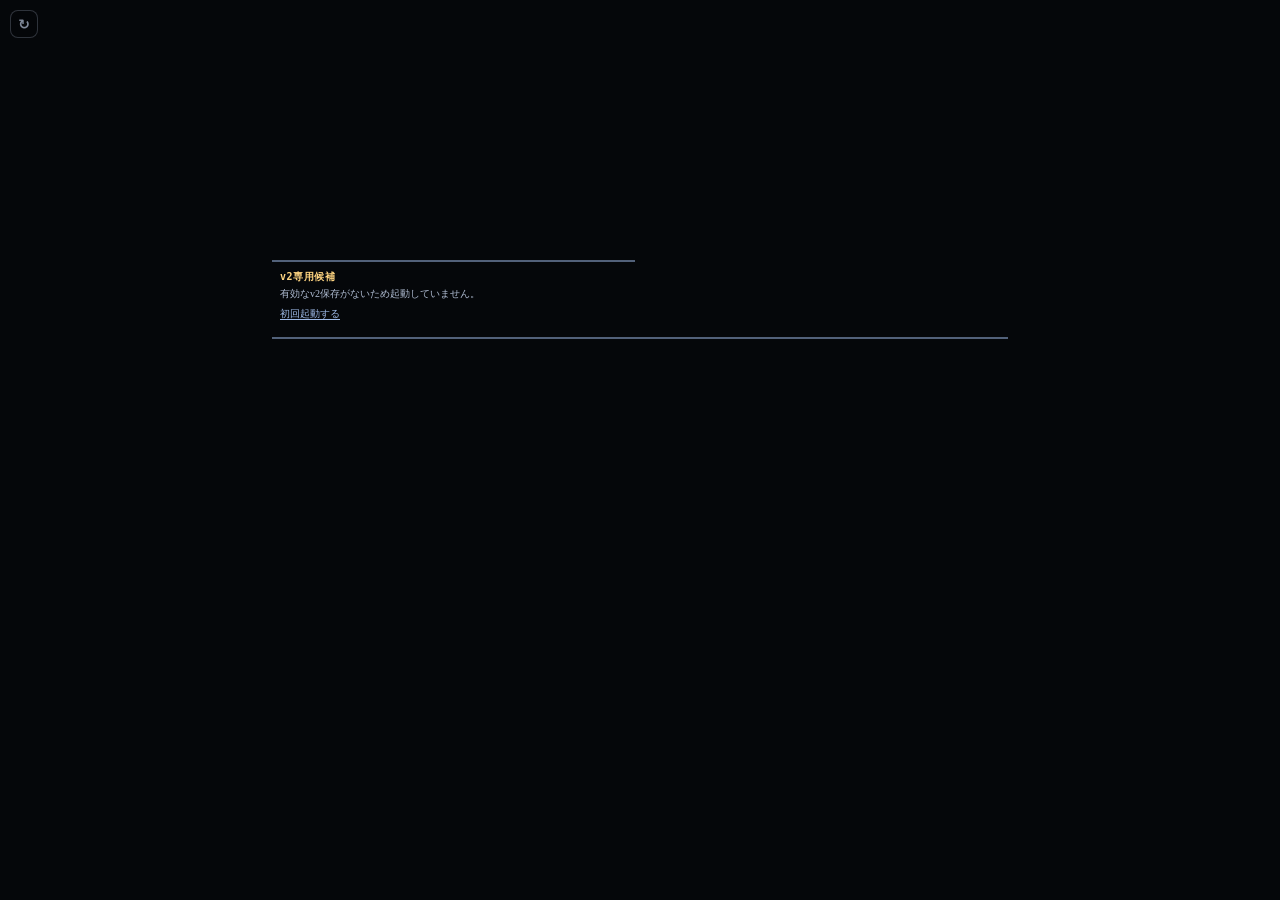
<file: index.html>
<!doctype html>
<html lang="ja">
<head>
  <meta charset="utf-8">
  <meta name="viewport" content="width=device-width,initial-scale=1,maximum-scale=1,user-scalable=no,viewport-fit=cover">
  <title>ルナビィ — v2専用</title>
  <meta name="theme-color" content="#05070a">
  <meta name="application-name" content="ルナビィ">
  <!-- 致命的レイアウトは HTML 内に持つ。text-list.css が欠ける／古いキャッシュでも
       上余白と更新ボタンが「消えた／テキストリンクだけ」にならないようにする。 -->
  <style>
    html,body{height:100%;margin:0;background:#05070a;color:#e4ebf6;}
    body{position:fixed;inset:0;overflow:hidden;}
    .page{
      position:relative;width:min(760px,100%);margin:0 auto;
      padding:250px 12px 28px;box-sizing:border-box;
    }
    @media (max-width:440px){
      .page{padding:230px 8px 24px;}
    }
    .update-corner{
      position:fixed;top:10px;left:10px;z-index:20;
      width:28px;height:28px;display:flex;align-items:center;justify-content:center;
      border-radius:8px;border:1px solid rgba(174,187,209,.35);
      background:rgba(5,7,10,.55);color:#aebbd1;
      font:700 14px/1 system-ui,sans-serif;text-decoration:none;opacity:.72;
      -webkit-tap-highlight-color:transparent;touch-action:manipulation;
      box-sizing:border-box;
    }
    .update-corner:active{color:#72dbea;border-color:#72dbea;opacity:1;}
  </style>
  <link rel="manifest" href="manifest.json">
  <!-- ランチャー／タスク一覧用：複数サイズ＋apple-touch を明示（Chromeアイコン落ち防止） -->
  <link rel="icon" type="image/png" sizes="192x192" href="lunaby-neko-192.png">
  <link rel="icon" type="image/png" sizes="512x512" href="lunaby-neko-512.png">
  <!-- 詳細スタイル。欠けても上の inline で余白・更新ボタンは維持される -->
  <!-- パス固定キャッシュ（?rev= なし）。更新は LUNABY → REPAIR_SHELL のみ -->

  <style id="lunaby-bundled-css">
:root{color-scheme:dark;--bg:#05070a;--line:#273346;--line-soft:#182231;--ink:#e4ebf6;--muted:#8290a5;--cyan:#72dbea;--orange:#f1a66a;--violet:#c6b5ff;--green:#70eab2;--focus:#b9aaff;--group-moon:#6685b5;--group-lilac:#d8dee8;--group-tide:#68a39b;--timer-number-font:Roboto,system-ui,sans-serif;}
*{box-sizing:border-box;-webkit-tap-highlight-color:transparent;}
[hidden]{display:none!important;}
html,body{height:100%;margin:0;background:var(--bg);color:var(--ink);overscroll-behavior-y:none;}
/* このアプリは一画面に収まる前提。position:fixed でドキュメント自体を
   スクロール不能にし、iOSの「フォーカスした入力欄を自動で画面内へ
   スクロールする」ネイティブ挙動ごと無効化する（JS側での抑止が不要になる）。 */
body{position:fixed;inset:0;overflow:hidden;touch-action:pan-x;}

/* タスク凍結からの復帰時：DOM更新を覆ってから、ゆっくり画面へ戻す。
   Android/TWAのコンポジタが「古い描画→新しい描画」と瞬間的に切り替わる
   フラッシュを見せにくくするための復帰用ベール。 */
.resume-veil{
  position:fixed;
  inset:0;
  z-index:10000;
  background:#05070a;
  opacity:0;
  pointer-events:none;
  transition:none;
}
/* カバー中は完全不透明＋タップ止め（古い数字の透過／誤タップ防止） */
.resume-veil.is-covering{
  opacity:1;
  pointer-events:auto;
}
.resume-veil.is-revealing{
  opacity:0;
  pointer-events:none;
  transition:opacity 320ms cubic-bezier(.22,.61,.36,1);
  will-change:opacity;
}

/* Android TWA / standalone：フェードはやや短め */
@media (display-mode: standalone), (display-mode: fullscreen), (display-mode: minimal-ui){
  .resume-veil.is-revealing{
    transition-duration:260ms;
  }
}

.page,.page *{user-select:none;-webkit-user-select:none;}
.page{position:relative;width:min(760px,100%);margin:0 auto;padding:250px 12px 28px;}
.update-corner{
  position:fixed;
  top:10px;
  left:10px;
  z-index:20;
  width:28px;
  height:28px;
  display:flex;
  align-items:center;
  justify-content:center;
  border-radius:8px;
  border:1px solid rgba(174,187,209,.35);
  background:rgba(5,7,10,.55);
  color:#aebbd1;
  font:700 14px/1 system-ui,sans-serif;
  text-decoration:none;
  opacity:.72;
  -webkit-tap-highlight-color:transparent;
  touch-action:manipulation;
}
.update-corner:active{
  color:var(--cyan);
  border-color:var(--cyan);
  opacity:1;
}
/* 下線はドットアビス側の締め（旧SL上辺と同じ太さ・色）。SL本体は出さない */
.account-list{display:grid;grid-template-columns:repeat(2,minmax(0,1fr));gap:6px 10px;border-bottom:2px solid #52617a;padding-bottom:6px;}
.account{min-width:0;max-width:100%;overflow:hidden;padding:6px 0 0;border-top:2px solid #52617a;}
.account.group-0{border-top-color:var(--group-moon);}
.account.group-1{border-top-color:var(--group-lilac);}
.account.group-2{border-top-color:var(--group-tide);}
/* 行全体はタップを透過させ、名前・ランク本体だけ受ける。
   仕切りを外したあとも head と timer は別要素なので、head が空領域まで取ると
   上方向に伸ばしたタイマー側ヒットが境界で消えて見えていた */
.account-head{min-height:13px;padding:0 4px 0;display:flex;align-items:center;justify-content:space-between;color:#c9d4e5;font-weight:800;font-size:6px;line-height:1.1;text-align:left;position:relative;z-index:3;pointer-events:none;}
.name-display{position:relative;z-index:3;min-width:0;max-width:58%;height:13px;cursor:text;touch-action:manipulation;font-weight:800;font-size:11px;line-height:13px;font-family:ui-sans-serif,system-ui,Roboto,sans-serif;pointer-events:auto;}
.name-display-text{display:block;overflow:hidden;text-overflow:ellipsis;white-space:nowrap;}
/* 通常名：上方向のみヒット拡張（下は最大スタミナと被らないよう伸ばさない） */
.name-display::before{content:'';position:absolute;top:-4px;bottom:0;left:-4px;right:-4px;}
.name-display.is-placeholder{font-size:9px;line-height:13px;font-weight:700;color:#6f7d90;max-width:42%;}
.name-display.is-placeholder::before{top:-2px;bottom:0;left:-2px;right:0;}
.rank-display{position:relative;z-index:3;flex:none;box-sizing:border-box;height:13px;line-height:13px;color:var(--orange);font:800 11px/13px var(--timer-number-font);cursor:text;touch-action:manipulation;pointer-events:auto;}
/* 下方向は最小限（放置・最大スタミナ上端を奪わない） */
.rank-display::before{content:'';position:absolute;top:-6px;bottom:-2px;left:-4px;right:-4px;}
.name-input,.rank-input{min-width:0;padding:0;border:0;outline:0;background:transparent;color:#fff;font:inherit;caret-color:transparent!important;appearance:none;-webkit-appearance:none;pointer-events:auto;}
.name-input,.rank-input,.stam-edit{user-select:none;-webkit-user-select:none;touch-action:manipulation;}
.name-input{width:62px;height:13px;min-height:0;max-height:13px;font-size:11px;line-height:13px;}
.rank-input{box-sizing:border-box;width:5ch;height:13px;min-height:0;max-height:13px;line-height:13px;text-align:right;color:var(--orange);font:800 11px/13px var(--timer-number-font);}
/* ===== タイマー行の位置（ここだけ触れば寄せ・余白を調整できる） =====
   文字位置: side-shift（左）/ idle-side-shift（右・固定px）で調整
   ヒット: ::before のみ（レイアウトに影響しない）
   予定時刻: full-clock の inset
   --- 今後の追記ルール ---
   ・:has() は使わない
   ・新規の grid / 1fr 追加は避ける（位置調整が不安定になりやすい実績あり）
   ・既存の grid/flex 基盤は壊さない。触るなら最小変更
   ・位置・ヒットは変数と ::before で足す
*/
.timer-row{
  --clock-inset:6px;
  --clock-size:22px;
  --row-pad-x:4px;
  --stam-side-shift:10px;          /* 左：予定時刻側からの固定寄せ */
  --stam-flex-left:1;
  --stam-flex-right:1;
  --stam-edit-hit-extend:28px;
  --stam-calc-gap-pull:-6px;
  /* 右：予定時刻は右端にあるので、時計幅+inset+スタミナと同じ寄せ分だけ内側（中央方向）へ */
  --idle-side-shift:calc(var(--clock-inset) + var(--clock-size) + var(--stam-side-shift));
  --hit-top:-16px;                 /* head が透過するので上方向に伸ばせる */
  --hit-bottom:-5px;
  /* 数字サイズ固定（解像度依存を外す） */
  --num-size:20px;
  --stam-max-size:11px;            /* 二段：上段の最大スタミナ（余白縮小後に一〜二回り大きく） */
  --stam-cur-size:var(--num-size); /* 二段：下段の現在値 */
  --stam-box-cols:3.1ch;           /* 桁の中心揃え用の固定枠（1〜3桁で中心が動かない） */
}
.task-row{position:relative;width:100%;min-height:24px;padding:2px var(--row-pad-x) 0;border:0;background:transparent;color:var(--ink);text-align:left;font:inherit;}
/* 左右半々で位置を固定。ヒット範囲だけ別レイヤで伸ばす（選択時も幅が変わらない） */
.timer-row{position:relative;display:grid;grid-template-columns:1fr 1fr;align-items:center;column-gap:0;min-height:22px;font-family:var(--timer-number-font);font-variant-numeric:tabular-nums;font-feature-settings:"tnum" 1;font-kerning:none;}
.task-row:active{background:#080c12;}

/* 全快予定時刻：左右端に固定表示（pointer-events:none → 下のヒットが受ける）
   top は task-row の padding に合わせて少し下げ、現在値・放置タイマーと同じ高さ基準にする */
.full-clock{position:absolute;top:calc(50% + 1.5px);z-index:0;transform:translateY(-50%);display:grid;grid-template-rows:9px 9px;align-items:center;justify-items:center;width:var(--clock-size);height:20px;font-family:var(--timer-number-font);font-variant-numeric:tabular-nums;line-height:9px;font-weight:800;letter-spacing:.02em;pointer-events:none;user-select:none;-webkit-user-select:none;}
.full-clock-hour,.full-clock-minute{display:block;width:100%;text-align:center;}
.full-clock-hour{font-size:9px;color:#91a5bb;}
.full-clock-minute{font-size:9px;color:#a8b7c8;}
.full-clock.is-selected{z-index:21;}
/* スタミナ予定時刻：濃い青系・黒背景で沈みにくい明るめ */
.full-clock-stam .full-clock-hour,
.full-clock-stam .full-clock-minute{color:#7eb0e8;}
/* 放置報酬側は淡い緑で差別化 */
.full-clock-idle .full-clock-hour{color:#58b89a;}
.full-clock-idle .full-clock-minute{color:#68c3a4;}
.full-clock-stam{left:var(--clock-inset);}
.full-clock-idle{right:var(--clock-inset);}

/* 左半分：文字位置は --stam-*、ヒットは ::before のみ（レイアウト非干渉） */
.stam-side{position:relative;left:var(--stam-side-shift);z-index:2;display:flex;align-items:center;min-width:0;min-height:22px;}
.stam-edit-gap{flex:var(--stam-flex-left) 1 0%;min-width:0;align-self:stretch;position:relative;cursor:text;touch-action:manipulation;}
.stam-edit-gap::before{content:'';position:absolute;top:var(--hit-top);bottom:var(--hit-bottom);right:0;left:calc(0px - var(--stam-edit-hit-extend));}
/* スタミナ現在値を基準に中央揃え。最大値は absolute でフロー外に出し、現在値・放置・予定時刻の高さを一致させる */
.stam-stack{
  flex:0 0 auto;
  position:relative;
  display:flex;
  flex-direction:column;
  align-items:center;
  justify-content:center;
  box-sizing:border-box;
  width:var(--stam-box-cols);
  min-width:var(--stam-box-cols);
  max-width:var(--stam-box-cols);
  font-size:var(--stam-cur-size);
  min-height:22px;
  padding:0;
  margin:0;
  overflow:visible;
  cursor:pointer;
  touch-action:manipulation;
  z-index:2;
}
.stam-stack::before{content:'';position:absolute;top:var(--hit-top);bottom:var(--hit-bottom);left:-6px;right:-6px;}
/* 最大値：現在値のすぐ上（レイアウト高さに影響させない） */
.stam-stack > .task-max{
  position:absolute;
  left:0;
  right:0;
  bottom:calc(100% + 1px);
  display:block;
  box-sizing:border-box;
  width:100%;
  margin:0;
  padding:0;
  border:0;
  color:#51d8e8;
  font-family:var(--timer-number-font);
  font-weight:700;
  font-size:var(--stam-max-size);
  line-height:1;
  font-variant-numeric:tabular-nums;
  font-feature-settings:"tnum" 1;
  letter-spacing:.02em;
  text-align:center;
  white-space:nowrap;
  opacity:.9;
  pointer-events:none;
}
/* 下段：現在値 */
.stam-stack > .stam-edit-zone{
  position:relative;
  display:grid;
  grid-template-columns:1fr;
  grid-template-rows:1em;
  place-items:center;
  box-sizing:border-box;
  width:100%;
  margin:0;
  padding:0;
  min-width:0;
  min-height:0;
  overflow:hidden;
  cursor:pointer;
  touch-action:manipulation;
}
.stam-stack > .stam-edit-zone::before{content:'';position:absolute;inset:0;}
.stam-calc-gap{flex:var(--stam-flex-right) 1 0%;min-width:0;align-self:stretch;min-height:22px;margin-right:var(--stam-calc-gap-pull);position:relative;z-index:2;cursor:pointer;touch-action:manipulation;}
.stam-calc-gap::before{content:'';position:absolute;top:var(--hit-top);bottom:var(--hit-bottom);left:0;right:0;}

.task-value{display:inline-block;vertical-align:middle;line-height:1;letter-spacing:.01em;text-rendering:geometricPrecision;font-variant-numeric:tabular-nums;font-feature-settings:"tnum" 1;}
.stam-current{
  grid-area:1/1;
  box-sizing:border-box;
  display:block;
  width:100%;
  min-width:0;
  max-width:100%;
  height:1em;
  margin:0;
  padding:0;
  border:0;
  color:#b4becc;
  font-family:var(--timer-number-font);
  font-weight:800;
  font-size:var(--stam-cur-size);
  line-height:1;
  font-variant-numeric:tabular-nums;
  font-feature-settings:"tnum" 1;
  letter-spacing:0;
  text-align:center;
  text-rendering:geometricPrecision;
  cursor:pointer;
  white-space:nowrap;
  overflow:hidden;
}
.stam-side.is-near-full .stam-current{color:#ff7070;}

/* input はブラウザ既定の min-width で隣カードへ食い込みやすいので完全に枠内へ閉じ込める */
.stam-edit,.stam-edit:focus{
  grid-area:1/1;
  box-sizing:border-box;
  z-index:1;
  width:100%!important;
  min-width:0!important;
  max-width:100%!important;
  height:1em;
  margin:0;
  padding:0!important;
  border:0!important;
  border-radius:0!important;
  outline:0!important;
  box-shadow:none!important;
  background:transparent!important;
  color:#b4becc;
  -webkit-text-fill-color:#b4becc;
  font-family:var(--timer-number-font);
  font-weight:800;
  font-size:var(--stam-cur-size);
  line-height:1;
  font-variant-numeric:tabular-nums;
  font-feature-settings:"tnum" 1;
  letter-spacing:0;
  text-align:center;
  text-rendering:geometricPrecision;
  caret-color:transparent!important;
  appearance:none;
  -webkit-appearance:none;
}
.stam-side.is-near-full .stam-edit,.stam-side.is-near-full .stam-edit:focus{color:#ff7070;-webkit-text-fill-color:#ff7070;}
/* 選択中・手入力中：暗転なし。数字の色だけで「ここを操作中」と分かる明るめ */
.stam-edit-zone.is-editing .stam-edit,
.stam-edit-zone.is-editing .stam-edit:focus,
.stam-side.is-selected .stam-current{color:#f2f6fc;-webkit-text-fill-color:#f2f6fc;}
.stam-side.is-selected .task-slash{color:#a8b6c8;}
.stam-side.is-selected .task-max{color:#7ee8f5;}
.stam-side.is-near-full .stam-edit-zone.is-editing .stam-edit,
.stam-side.is-near-full .stam-edit-zone.is-editing .stam-edit:focus,
.stam-side.is-near-full.is-selected .stam-current{color:#ff9a9a;-webkit-text-fill-color:#ff9a9a;}
.stam-side.is-near-full.is-selected .task-max{color:#ffb0b0;}
/* 40計算・手入力中：スタミナ左に ▶（absolute なので桁幅・レイアウトは動かさない） */
.stam-side.is-selected .stam-stack::after,
.stam-side.is-editing .stam-stack::after{
  content:'▶';
  position:absolute;
  left:-0.9em;
  top:50%;
  transform:translateY(-50%);
  font-size:11px;
  line-height:1;
  color:#c8ffe8;
  -webkit-text-fill-color:#c8ffe8;
  font-weight:800;
  pointer-events:none;
  z-index:3;
}

/* 満タン表示は左サイド全体に重ねる */
.stam-full{position:absolute;z-index:3;left:0;right:0;top:50%;transform:translateY(-50%);text-align:center;color:#ff7070;font:800 var(--num-size)/1 var(--timer-number-font);letter-spacing:.01em;text-rendering:geometricPrecision;cursor:text;white-space:nowrap;}
.stam-full-time{display:inline-flex;align-items:baseline;}
.stam-full-hour,.stam-full-minute{position:relative;display:inline-block;cursor:pointer;}
.stam-full-hour{min-width:2ch;text-align:right;cursor:text;}
.stam-full-hour::before,.stam-full-minute::before{content:'';position:absolute;top:-6px;bottom:-6px;}
.stam-full-hour::before{left:-8px;right:-3px;}
.stam-full-minute::before{left:-3px;right:-6px;}
.stam-full-colon{pointer-events:none;}
.stam-full-label{margin-left:3px;color:#e4b5ba;font:800 9px/1 var(--timer-number-font);letter-spacing:.04em;vertical-align:middle;}

/* 右サイド：flex配置は維持。右余白だけ固定px（スタミナの side-shift と同じ決め方） */
.idle-zone{position:relative;z-index:2;display:flex;align-items:center;min-width:0;min-height:22px;padding:0;cursor:pointer;touch-action:manipulation;}
.idle-pre{flex:1 1 0%;min-width:0;align-self:stretch;min-height:22px;cursor:pointer;position:relative;z-index:1;}
.idle-pre::before{content:'';position:absolute;top:var(--hit-top);bottom:var(--hit-bottom);left:0;right:0;}
/* min-width でタイマー幅を確保 → 「受取」に変わっても右に寄らない */
.idle-action{flex:0 0 auto;display:flex;align-items:center;justify-content:center;min-width:5.5ch;min-height:20px;cursor:pointer;touch-action:manipulation;position:relative;z-index:2;left:-8px;}
.idle-action::before{content:'';position:absolute;top:var(--hit-top);bottom:var(--hit-bottom);left:0;right:0;}
.idle-post{flex:0 0 var(--idle-side-shift);width:var(--idle-side-shift);min-width:var(--idle-side-shift);align-self:stretch;min-height:22px;cursor:pointer;position:relative;z-index:1;}
.idle-post::before{content:'';position:absolute;top:var(--hit-top);bottom:var(--hit-bottom);left:0;right:0;}
.task-value{margin:0;color:var(--violet);font:800 var(--num-size)/1 var(--timer-number-font);letter-spacing:.01em;text-rendering:geometricPrecision;white-space:nowrap;}
.task-value.is-clock{font-variant-numeric:tabular-nums;font-feature-settings:"tnum" 1;font-kerning:none;letter-spacing:-.04em;}
.task-value.is-pending{font-size:13px;font-weight:700;letter-spacing:.02em;}
.task-plan{margin-left:4px;color:#aab7c9;font:700 10px/1 var(--timer-number-font);white-space:nowrap;font-variant-numeric:tabular-nums;font-feature-settings:"tnum" 1;font-kerning:none;letter-spacing:.01em;text-rendering:geometricPrecision;}
.task-plan.is-full{position:relative;display:inline-block;width:5ch;box-sizing:border-box;margin-left:0;color:#ff7070;font:800 var(--num-size)/1 var(--timer-number-font);letter-spacing:-.03em;text-align:center;white-space:nowrap;}
.task-plan.is-full:not(:empty)::after{content:'満';position:absolute;left:calc(100% + 3px);top:50%;transform:translateY(-50%);margin:0;color:#e4b5ba;font:800 9px/1 var(--timer-number-font);letter-spacing:.04em;}
.idle-zone.is-near-full .task-value,.idle-zone.is-near-full.is-selected .task-value{color:#ff7070;}
.idle-zone.is-selected .task-value,
.idle-zone.is-selected .task-plan,
.idle-zone.is-selected .task-plan.is-full{
  margin-left:0;text-align:center;font-size:14px;font-weight:800;letter-spacing:.02em;
}
/* 「受取」は value / plan どちらに出ても同じ薄黄で統一 */
.idle-zone.is-selected .task-value,
.idle-zone.is-selected .task-plan,
.idle-zone.is-selected .task-plan.is-full{color:#ffe09a;}
.idle-zone.is-selected .task-plan.is-full:not(:empty)::after{content:none;}

/* スターリープ: 左寄せ + 数値の下に予定時刻 */
.pure-v2-gate{display:grid;gap:5px;margin-top:10px;padding:10px 8px;border-top:2px solid #52617a;color:#aebbd1;font-size:10px;line-height:1.45;}
.pure-v2-gate strong{color:#ffd581;font:800 10px/1 ui-monospace,SFMono-Regular,Menlo,monospace;letter-spacing:.06em;}
.pure-v2-gate a{width:max-content;color:#9db9e7;font-size:10px;text-decoration:underline;text-underline-offset:2px;}
@media (max-width:440px){.page{padding:230px 8px 24px;}.account-list{gap:6px 7px;}.task-row{min-height:26px;padding-left:3px;padding-right:3px;}}

  </style>
</head>
<body>
  <!-- 更新入口: 画面左上の軽いリンク。経路は従来どおり update.html -->
  <a class="update-corner" href="update.html" aria-label="アプリを更新" style="position:fixed;top:10px;left:10px;z-index:20;width:28px;height:28px;display:flex;align-items:center;justify-content:center;border-radius:8px;border:1px solid rgba(174,187,209,.35);background:rgba(5,7,10,.55);color:#aebbd1;font:700 14px/1 system-ui,sans-serif;text-decoration:none;opacity:.72;box-sizing:border-box">↻</a>
  <div id="resume-veil" class="resume-veil" aria-hidden="true"></div>
  <main class="page" style="padding:250px 12px 28px;box-sizing:border-box">
    <div id="list" class="account-list" aria-label="Dot Abyss テキストリスト"></div>
  </main>
  <!-- TWA通常起動ではSW登録を描画後のアイドルへ送る。登録済みなら何もしない。 -->

  <script>
/* === lunaby-core === */
/* lunaby-core.mjs
 * 通常起動用コアの統合モジュール。
 * 再分離するときは各 SECTION ブロックを元ファイルに戻す。
 *   SECTION abyss-runtime  → abyss-runtime-core.mjs
 *   SECTION starleap-state → starleap-state.mjs
 *   SECTION starleap-lite  → starleap-lite-core.mjs
 *   SECTION v2-store       → lunaby-v2-store.mjs
 * gate / first-launch は保険用のため本ファイルには含めない。
 */

// =============================================================================
// SECTION: abyss-runtime  (was abyss-runtime-core.mjs)
// =============================================================================
const SLOT_COUNT = 6;
const STAM_STEP_MS = 3 * 60 * 1000;
const STAM_WARNING_MS = 2 * 60 * 60 * 1000;
const IDLE_CAP_MS = 12 * 60 * 60 * 1000;
const IDLE_LEAD_MS = 5 * 60 * 1000;
const IDLE_WARNING_MINUTES = 2 * 60;
const STAM_BASE = 240;
const STAM_PER_RANK = 5;
const displayClockCache = new WeakMap();

const finite = (value, fallback) => { const number = Number(value); return Number.isFinite(number) ? number : fallback; };
const integer = (value, fallback) => { const number = parseInt(String(value ?? '').trim(), 10); return Number.isFinite(number) ? number : fallback; };
const clamp = (value, min, max) => Math.max(min, Math.min(max, value));

const maxForRank = rank => Math.min(999, STAM_BASE + (clamp(Math.floor(finite(rank, 1)), 1, 200) - 1) * STAM_PER_RANK);
const rankForMax = max => clamp(1 + Math.round((Math.max(STAM_BASE, finite(max, STAM_BASE)) - STAM_BASE) / STAM_PER_RANK), 1, 200);
const formatClock = timestamp => {
  const date = new Date(timestamp);
  return String(date.getHours()).padStart(2, '0') + ':' + String(date.getMinutes()).padStart(2, '0');
};
const formatMinute = milliseconds => {
  const minutes = Math.max(1, Math.ceil(Math.max(0, finite(milliseconds, 0)) / 60000));
  return Math.floor(minutes / 60) + ':' + String(minutes % 60).padStart(2, '0');
};

const SLOT_DEFAULTS = Object.freeze({ label:'', rank:1, stamCurrent:0, stamMax:STAM_BASE, stamStart:null, stamRunning:false, idleStart:null, idleCapMs:IDLE_CAP_MS, idleRunning:false, enabled:true });
function runtimeSlot(slot) {
  Object.defineProperties(slot, {
    dirty: { value:false, writable:true, enumerable:false },
    stamFullAt: { value:null, writable:true, enumerable:false },
    idleFullAt: { value:null, writable:true, enumerable:false }
  });
  refreshTimeline(slot);
  return slot;
}
const markDirty = slot => { slot.dirty = true; return slot; };
function refreshTimeline(slot) {
  slot.stamFullAt = slot.stamRunning && slot.stamStart ? slot.stamStart + Math.max(0, slot.stamMax - slot.stamCurrent) * STAM_STEP_MS : null;
  slot.idleFullAt = slot.idleRunning && slot.idleStart ? slot.idleStart + slot.idleCapMs : null;
}
const stamFullAtFor = slot => Object.prototype.hasOwnProperty.call(slot, 'stamFullAt') ? slot.stamFullAt : (slot.stamRunning && slot.stamStart ? slot.stamStart + Math.max(0, slot.stamMax - slot.stamCurrent) * STAM_STEP_MS : null);
const idleFullAtFor = slot => Object.prototype.hasOwnProperty.call(slot, 'idleFullAt') ? slot.idleFullAt : (slot.idleRunning && slot.idleStart ? slot.idleStart + slot.idleCapMs : null);
const emptySlot = () => runtimeSlot({ ...SLOT_DEFAULTS });
const createSlots = () => Array.from({ length:SLOT_COUNT }, emptySlot);

function normalizeSlot(source) {
  const input = source && typeof source === 'object' ? source : SLOT_DEFAULTS;
  const rank = input.rank != null ? clamp(integer(input.rank, SLOT_DEFAULTS.rank), 1, 200) : rankForMax(input.stamMax);
  const stamMax = maxForRank(rank);
  return runtimeSlot({
    label: typeof input.label === 'string' ? input.label : SLOT_DEFAULTS.label,
    rank,
    stamCurrent: clamp(finite(input.stamCurrent, SLOT_DEFAULTS.stamCurrent), 0, stamMax),
    stamMax,
    stamStart: finite(input.stamStart, null), stamRunning: !!input.stamRunning,
    idleStart: finite(input.idleStart, null), idleCapMs: finite(input.idleCapMs, IDLE_CAP_MS), idleRunning: !!input.idleRunning,
    enabled: input.enabled !== false
  });
}
function computeStam(slot, now) {
  const current = clamp(finite(slot.stamCurrent, 0), 0, slot.stamMax);
  if (!slot.stamRunning || !slot.stamStart) return { current, fullAt:null, isFull:current >= slot.stamMax };
  const elapsed = Math.max(0, now - slot.stamStart);
  const recovered = Math.floor(elapsed / STAM_STEP_MS);
  const next = Math.min(slot.stamMax, current + recovered);
  if (next >= slot.stamMax) return { current:slot.stamMax, fullAt:slot.stamStart + Math.max(0, slot.stamMax - current) * STAM_STEP_MS, isFull:true };
  const nextIn = STAM_STEP_MS - (elapsed % STAM_STEP_MS);
  return { current:next, fullAt:now + (slot.stamMax - next - 1) * STAM_STEP_MS + nextIn, isFull:false };
}
function computeIdle(slot, now) {
  if (!slot.idleRunning || !slot.idleStart) return { value:'未開始', plan:'—:—', isFull:false, remaining:null };
  const cap = finite(slot.idleCapMs, IDLE_CAP_MS);
  const remaining = Math.max(0, cap - Math.max(0, now - slot.idleStart));
  const fullAt = slot.idleStart + cap;
  return { value:remaining ? formatMinute(remaining) : 'MAX', plan:formatClock(fullAt), isFull:remaining === 0, remaining };
}

function hasTimedProgress(slot, now) {
  const stamActive = slot.stamRunning && slot.stamStart && slot.stamCurrent < slot.stamMax && now < stamFullAtFor(slot);
  const idleActive = slot.idleRunning && slot.idleStart && now < idleFullAtFor(slot);
  return !!(stamActive || idleActive);
}

function cachedClock(slot, key, timestamp) {
  let cache = displayClockCache.get(slot);
  if (!cache) { cache = {}; displayClockCache.set(slot, cache); }
  if (cache[key] !== timestamp) { cache[key] = timestamp; cache[key + 'Text'] = formatClock(timestamp); }
  return cache[key + 'Text'];
}

// 正規化済みの実行時slot専用。分単位の描画では数値変換・再正規化を行わない。
function displaySnapshot(slot, now, view) {
  const output = view || { stam:{}, idle:{} };
  const stam = output.stam || (output.stam = {});
  const idle = output.idle || (output.idle = {});
  let stamCurrent = slot.stamCurrent;
  let stamFullAt = null;
  if (slot.stamRunning && slot.stamStart) {
    const elapsed = Math.max(0, now - slot.stamStart);
    stamCurrent = Math.min(slot.stamMax, stamCurrent + Math.floor(elapsed / STAM_STEP_MS));
    stamFullAt = stamFullAtFor(slot);
  }
  const idleRunning = slot.idleRunning && slot.idleStart;
  const idleRemaining = idleRunning ? Math.max(0, slot.idleCapMs - Math.max(0, now - slot.idleStart)) : null;
  const idleMinutes = idleRemaining == null ? 0 : Math.max(1, Math.ceil(idleRemaining / 60000));
  stam.current = stamCurrent;
  stam.plan = stamFullAt ? cachedClock(slot, 'stam', stamFullAt) : '—:—';
  stam.low = stamFullAt != null && stamFullAt > now && stamFullAt - now < STAM_WARNING_MS;
  idle.value = idleRemaining == null ? '未開始' : (idleRemaining ? Math.floor(idleMinutes / 60) + ':' + String(idleMinutes % 60).padStart(2, '0') : 'MAX');
  idle.plan = idleRunning ? cachedClock(slot, 'idle', idleFullAtFor(slot)) : '—:—';
  idle.full = idleRemaining === 0;
  idle.low = idleRemaining != null && idleRemaining > 0 && idleMinutes < IDLE_WARNING_MINUTES;
  return output;
}
const liveStam = (slot, now) => slot.stamRunning ? computeStam(slot, now).current : slot.stamCurrent;
const remainingAfter40 = current => Math.max(0, Math.floor(finite(current, 0))) % 40;
function setLabel(slot, value) {
  const label = String(value || '').trim();
  if (slot.label === label) return false;
  slot.label = label;
  markDirty(slot);
  return true;
}
function setRank(slot, value, now) {
  const rank = clamp(Math.floor(finite(value, slot.rank)), 1, 200);
  if (slot.rank === rank) return false;
  if (slot.stamRunning && slot.stamStart) applyStam(slot, liveStam(slot, now), now);
  slot.rank = rank;
  slot.stamMax = maxForRank(rank);
  slot.stamCurrent = Math.min(slot.stamCurrent, slot.stamMax);
  refreshTimeline(slot);
  markDirty(slot);
  return true;
}
const isSlotEnabled = slot => !!slot && slot.enabled !== false;
function applyStam(slot, current, now) {
  const live = liveStam(slot, now);
  slot.stamCurrent = clamp(integer(current, live), 0, slot.stamMax);
  slot.stamStart = slot.stamRunning && slot.stamStart && !computeStam(slot, now).isFull
    ? now - (Math.max(0, now - slot.stamStart) % STAM_STEP_MS)
    : now;
  slot.stamRunning = true;
  refreshTimeline(slot);
  markDirty(slot);
}
function restartIdle(slot, now) { slot.idleStart = now - IDLE_LEAD_MS; slot.idleRunning = true; refreshTimeline(slot); markDirty(slot); }

// =============================================================================
// SECTION: starleap-state  (was starleap-state.mjs)
// =============================================================================
const SL_STAM_MAX = 80;
const SL_STAM_STEP_MS = 12 * 60 * 1000;
const SL_ORB_MAX = 4;
const SL_ORB_STEP_MS = 6 * 60 * 60 * 1000;

function normalizeTimer(source, max) {
  const input = source && typeof source === 'object' ? source : {};
  const current = clamp(finite(input.current, 0), 0, max);
  const start = finite(input.start, null);
  return { current, start, running: !!input.running && !!start };
}

function createSLState(source) {
  return { stamina: normalizeTimer(source && source.stamina, SL_STAM_MAX), orb: normalizeTimer(source && source.orb, SL_ORB_MAX) };
}

// =============================================================================
// SECTION: starleap-lite  (was starleap-lite-core.mjs)
// =============================================================================
const isTimerActive = (timer, max, interval, now) => !!(timer.running && timer.start && timer.current < max && now < timer.start + (max - timer.current) * interval);

function getTimerInfo(timer, max, interval, now, output) {
  const result = output || {};
  const current = clamp(finite(timer.current, 0), 0, max);
  if (!timer.running || !timer.start) { result.current = current; result.running = false; result.isFull = current >= max; result.nextIn = null; result.fullIn = null; result.fullAt = null; return result; }
  const elapsed = Math.max(0, now - timer.start);
  const recovered = Math.floor(elapsed / interval);
  const nextCurrent = Math.min(max, current + recovered);
  const fullAt = timer.start + Math.max(0, max - current) * interval;
  if (nextCurrent >= max) { result.current = max; result.running = false; result.isFull = true; result.nextIn = 0; result.fullIn = 0; result.fullAt = fullAt; return result; }
  const nextIn = interval - (elapsed % interval);
  const fullIn = (max - nextCurrent - 1) * interval + nextIn;
  result.current = nextCurrent; result.running = true; result.isFull = false; result.nextIn = nextIn; result.fullIn = fullIn; result.fullAt = now + fullIn;
  return result;
}

function formatSLDuration(milliseconds) { const totalMinutes = Math.max(1, Math.ceil(Math.max(0, finite(milliseconds, 0)) / 60000)); return Math.floor(totalMinutes / 60) + ':' + String(totalMinutes % 60).padStart(2, '0'); }

function parseFullRecoveryInput(raw) {
  const value = String(raw || '').trim().replace(/：/g, ':');
  if (!value) return null;
  let hours = 0; let minutes = 0;
  if (value.includes(':')) { const parts = value.split(':'); if (parts.length !== 2 || parts.some(part => !/^\d+$/.test(part))) return null; hours = Number(parts[0]); minutes = Number(parts[1]); }
  else if (/^\d+$/.test(value)) { if (value.length <= 2) minutes = Number(value); else { hours = Number(value.slice(0, -2)); minutes = Number(value.slice(-2)); } }
  else return null;
  if (!Number.isInteger(hours) || !Number.isInteger(minutes) || hours < 0 || minutes < 0 || minutes > 59) return null;
  const result = (hours * 60 + minutes) * 60000;
  return result <= SL_ORB_MAX * SL_ORB_STEP_MS ? result : null;
}

function applyStamina(timer, value, now) { const current = clamp(integer(value, timer.current), 0, SL_STAM_MAX); timer.current = current; timer.running = current < SL_STAM_MAX; timer.start = timer.running ? now : null; return timer; }
function applyFullRecovery(timer, milliseconds, now) { const fullIn = clamp(finite(milliseconds, 0), 0, SL_ORB_MAX * SL_ORB_STEP_MS); const missing = fullIn === 0 ? 0 : Math.ceil(fullIn / SL_ORB_STEP_MS); timer.current = SL_ORB_MAX - missing; if (!missing) { timer.running = false; timer.start = null; return timer; } const nextIn = fullIn - (missing - 1) * SL_ORB_STEP_MS; timer.running = true; timer.start = now - (SL_ORB_STEP_MS - nextIn); return timer; }
function hasSLTimedProgress(state, now) { return isTimerActive(state.stamina, SL_STAM_MAX, SL_STAM_STEP_MS, now) || isTimerActive(state.orb, SL_ORB_MAX, SL_ORB_STEP_MS, now); }

// =============================================================================
// SECTION: v2-store  (was lunaby-v2-store.mjs)
// dirty 前提で同一内容比較は省略。unpack の厳密検査は維持。
// =============================================================================
const V2_STORAGE_KEY = 'lunaby:state:v2';
const V2_VERSION = 2;

const STAM_RUNNING = 1;
const IDLE_RUNNING = 2;
const SLOT_DISABLED = 16;
const SL_STAM_RUNNING = 1;
const SL_ORB_RUNNING = 2;
const SLOT_LABEL = 0;
const SLOT_RANK = 1;
const SLOT_STAM_CURRENT = 2;
const SLOT_STAM_START = 3;
const SLOT_IDLE_START = 4;
const SLOT_FLAGS = 5;
const SLOT_FIELDS = 6;
const SL_STAM_CURRENT = 0;
const SL_STAM_START = 1;
const SL_ORB_CURRENT = 2;
const SL_ORB_START = 3;
const SL_FLAGS = 4;
const SL_FIELDS = 5;

const timestamp = value => {
  const number = finite(value, 0);
  return number > 0 && number < 9_000_000_000_000_000 ? Math.floor(number) : null;
};
const flag = (value, bit) => (Number.isInteger(value) && (value & bit) !== 0);

function packSlot(slot) {
  const flags = (slot.stamRunning ? STAM_RUNNING : 0)
    | (slot.idleRunning ? IDLE_RUNNING : 0)
    | (slot.enabled === false ? SLOT_DISABLED : 0);
  const packed = new Array(SLOT_FIELDS);
  packed[SLOT_LABEL] = slot.label;
  packed[SLOT_RANK] = slot.rank;
  packed[SLOT_STAM_CURRENT] = slot.stamCurrent;
  packed[SLOT_STAM_START] = slot.stamStart || 0;
  packed[SLOT_IDLE_START] = slot.idleStart || 0;
  packed[SLOT_FLAGS] = flags;
  return packed;
}

function unpackSlot(input) {
  if (!Array.isArray(input) || input.length !== SLOT_FIELDS || typeof input[SLOT_LABEL] !== 'string' || !Number.isInteger(input[SLOT_FLAGS])) return null;
  const flags = input[SLOT_FLAGS];
  return normalizeSlot({
    label: input[SLOT_LABEL],
    rank: input[SLOT_RANK],
    stamCurrent: input[SLOT_STAM_CURRENT],
    stamStart: timestamp(input[SLOT_STAM_START]),
    stamRunning: flag(flags, STAM_RUNNING),
    idleStart: timestamp(input[SLOT_IDLE_START]),
    idleRunning: flag(flags, IDLE_RUNNING),
    enabled: !flag(flags, SLOT_DISABLED)
  });
}

function packSL(sl) {
  const flags = (sl.stamina.running ? SL_STAM_RUNNING : 0) | (sl.orb.running ? SL_ORB_RUNNING : 0);
  const packed = new Array(SL_FIELDS);
  packed[SL_STAM_CURRENT] = sl.stamina.current;
  packed[SL_STAM_START] = sl.stamina.start || 0;
  packed[SL_ORB_CURRENT] = sl.orb.current;
  packed[SL_ORB_START] = sl.orb.start || 0;
  packed[SL_FLAGS] = flags;
  return packed;
}

function unpackSL(input) {
  if (!Array.isArray(input) || input.length !== SL_FIELDS || !Number.isInteger(input[SL_FLAGS])) return null;
  const flags = input[SL_FLAGS];
  return createSLState({
    stamina: { current: input[SL_STAM_CURRENT], start: timestamp(input[SL_STAM_START]), running: flag(flags, SL_STAM_RUNNING) },
    orb: { current: input[SL_ORB_CURRENT], start: timestamp(input[SL_ORB_START]), running: flag(flags, SL_ORB_RUNNING) }
  });
}

function parseV2(storage) {
  let value = null;
  try { value = JSON.parse(storage.getItem(V2_STORAGE_KEY) || 'null'); } catch (_) { return null; }
  if (!value || value.v !== V2_VERSION || !Array.isArray(value.s) || value.s.length !== SLOT_COUNT) return null;
  const slots = value.s.map(unpackSlot);
  const sl = unpackSL(value.l);
  return slots.every(Boolean) && sl ? { envelope:value, slots, sl } : null;
}

function packState(slots, sl) {
  return { v:V2_VERSION, s:slots.map(packSlot), l:packSL(sl) };
}

function makeLoaded(envelope, slots, sl, source, migrated) {
  return { envelope, slots, sl, source, migrated };
}

function loadExistingV2Store(storage) {
  const v2 = parseV2(storage);
  return v2 ? makeLoaded(v2.envelope, v2.slots, v2.sl, 'v2', false) : null;
}

function saveV2Store(storage, envelope, slots, changedIndex, sl) {
  const target = envelope && envelope.v === V2_VERSION ? envelope : packState(slots, sl);
  let changed = false;
  const indexes = Number.isInteger(changedIndex) && changedIndex >= 0 && changedIndex < slots.length
    ? [changedIndex]
    : slots.map((_, index) => index);

  for (const index of indexes) {
    const slot = slots[index];
    if (!slot || !slot.dirty) continue;
    target.s[index] = packSlot(slot);
    slot.dirty = false;
    changed = true;
  }

  if (sl) {
    // SL は dirty フラグが無いため、5要素の簡易比較のみ（同一ならスキップ）
    const nextSL = packSL(sl);
    const prev = target.l;
    if (!prev || prev.length !== nextSL.length || nextSL.some((value, i) => value !== prev[i])) {
      target.l = nextSL;
      changed = true;
    }
  }

  if (!changed) return false;
  storage.setItem(V2_STORAGE_KEY, JSON.stringify(target));
  return true;
}


/* === text-list === */
let startLunaby;
{
const clamp = (value, min, max) => Math.max(min, Math.min(max, value));
  const num = (value, fallback) => Number.isFinite(Number(value)) ? Number(value) : fallback;
  const escape = value => String(value).replace(/[&<>'"]/g, char => ({ '&':'&amp;', '<':'&lt;', '>':'&gt;', "'":'&#39;', '"':'&quot;' }[char]));

  // スターリープUIは廃止。state.sl は保存互換のため読み書きのみ残す。
  let state = { slots:createSlots(), sl:null };
  let storageEnvelope = {};
  let refs = [];
  let selected = null;
  let edit = null;
  let refreshTimer = null;
  let resumeSyncTimer = null;
  let resumeRevealTimer = null;
  let hiddenAt = 0;
  let appReady = false;
  let lastResumeSyncAt = -Infinity;
  function applyLoaded(loaded){ storageEnvelope = loaded.envelope; state.slots = loaded.slots; state.sl = loaded.sl; }

  function write(index){
    try { saveV2Store(localStorage, storageEnvelope, state.slots, index, state.sl); } catch (_) {}
  }
  // SL UI removed
  function writeSL(){ try { saveV2Store(localStorage, storageEnvelope, state.slots, undefined, state.sl); } catch (_) {} }
  function buildSL(){ /* no-op */ }
  function refreshSL(){ /* no-op */ }

  function setHidden(element, value){
    if (!element) return;
    const hidden = !!value;
    if (element.hidden !== hidden) element.hidden = hidden;
  }
  function setClass(element, name, value){
    if (!element) return;
    const enabled = !!value;
    if (element.classList.contains(name) !== enabled) element.classList.toggle(name, enabled);
  }

  function accountMarkup(slot, index){
    return '<section class="account group-' + Math.floor(index / 2) + '" data-slot="' + index + '">' +
      '<div class="account-head">' +
        '<span class="name-display' + (String(slot.label || '').trim() ? '' : ' is-placeholder') + '" data-name-edit="' + index + '"><span class="name-display-text">' + escape(String(slot.label || '').trim() ? slot.label : '名前') + '</span></span>' +
        '<input class="name-input" data-name-editor="' + index + '" value="' + escape(slot.label) + '" hidden autocomplete="off" spellcheck="false">' +
        '<span class="rank-display" data-rank-edit="' + index + '">Lv.' + slot.rank + '</span>' +
        '<input class="rank-input" data-rank-editor="' + index + '" value="' + slot.rank + '" hidden inputmode="numeric" autocomplete="off" maxlength="3">' +
      '</div>' +
      '<div class="task-row timer-row compact-data" data-i="' + index + '">' +
        '<div class="full-clock full-clock-stam" aria-hidden="true"><span class="full-clock-hour"></span><span class="full-clock-minute"></span></div>' +
        '<div class="full-clock full-clock-idle" aria-hidden="true"><span class="full-clock-hour"></span><span class="full-clock-minute"></span></div>' +
        '<div class="stam-side" data-i="' + index + '" data-task="stam">' +
          '<span class="stam-edit-gap" data-stam-edit="' + index + '" aria-hidden="true"></span>' +
          '<span class="stam-stack" data-stam-confirm="' + index + '">' +
            '<span class="task-max" data-stam-number="' + index + '"></span>' +
            '<span class="stam-edit-zone">' +
              '<span class="stam-current stam-number" data-stam-number="' + index + '"></span>' +
              '<input class="stam-edit" data-stam-editor="' + index + '" type="tel" inputmode="numeric" autocomplete="off" spellcheck="false" maxlength="3" hidden>' +
            '</span>' +
          '</span>' +
          '<span class="stam-calc-gap" data-stam-confirm="' + index + '" aria-hidden="true"></span>' +
          '<span class="stam-full" hidden><span class="stam-full-time"><span class="stam-full-hour" data-stam-edit="' + index + '"></span><span class="stam-full-colon" aria-hidden="true">:</span><span class="stam-full-minute" data-stam-confirm="' + index + '"></span></span><span class="stam-full-label" aria-hidden="true"></span></span>' +
        '</div>' +
        '<div class="idle-zone" data-i="' + index + '" data-task="idle">' +
          '<span class="idle-pre" data-stam-confirm="' + index + '" aria-hidden="true"></span>' +
          '<span class="idle-action" data-task="idle" data-i="' + index + '"><strong class="task-value"></strong><span class="task-plan"></span></span>' +
          '<span class="idle-post" data-task="idle" data-i="' + index + '" aria-hidden="true"></span>' +
        '</div>' +
      '</div>' +
    '</section>';
  }

  function buildStaticList(){
    const list = document.getElementById('list');
    const visibleIndices = state.slots.reduce((indices, slot, index) => { if (isSlotEnabled(slot)) indices.push(index); return indices; }, []);
    list.innerHTML = visibleIndices.map(index => accountMarkup(state.slots[index], index)).join('');
    refs = new Array(state.slots.length);
    for (const index of visibleIndices) {
      const root = list.querySelector('[data-slot="' + index + '"]');
      const stamRow = root.querySelector('.stam-side');
      const idleRow = root.querySelector('.idle-zone');
      refs[index] = {
        root,
        nameDisplay:root.querySelector('[data-name-edit]'), nameDisplayText:root.querySelector('.name-display-text'), nameInput:root.querySelector('[data-name-editor]'),
        rankDisplay:root.querySelector('[data-rank-edit]'), rankInput:root.querySelector('[data-rank-editor]'),
        stamRow, stamNumber:stamRow.querySelector('.stam-number'), stamInput:stamRow.querySelector('[data-stam-editor]'),
        stamMax:stamRow.querySelector('.task-max'), stamSlash:null, stamCalc:stamRow.querySelector('.stam-stack'), stamCalcGap:stamRow.querySelector('.stam-calc-gap'), stamFull:stamRow.querySelector('.stam-full'), stamFullLabel:stamRow.querySelector('.stam-full-label'), stamFullHour:stamRow.querySelector('.stam-full-hour'), stamFullMinute:stamRow.querySelector('.stam-full-minute'),
        stamFullClock:root.querySelector('.full-clock-stam'), stamFullClockHour:root.querySelector('.full-clock-stam .full-clock-hour'), stamFullClockMinute:root.querySelector('.full-clock-stam .full-clock-minute'),
        idleFullClock:root.querySelector('.full-clock-idle'), idleFullClockHour:root.querySelector('.full-clock-idle .full-clock-hour'), idleFullClockMinute:root.querySelector('.full-clock-idle .full-clock-minute'),
        idleRow, idleValue:idleRow.querySelector('.task-value'), idlePlan:idleRow.querySelector('.task-plan'),
        snapshot:{ stam:{ current:0, plan:'—:—' }, idle:{ value:'未開始', plan:'—:—', full:false, low:false } }
      };
    }
  }

  function setText(element, value){
    if (!element) return;
    const text = String(value == null ? '' : value);
    if (element.textContent !== text) element.textContent = text;
  }
  function setSelected(element, value){ setClass(element, 'is-selected', value); }
  function editIs(type, index){ return edit && edit.type === type && edit.index === index; }
  function fullAtLabel(plan){ const [hour, minute] = String(plan || '').trim().split(':'); return /^\d{1,2}$/.test(hour) && /^\d{2}$/.test(minute) ? String(Number(hour)) + ':' + minute : ''; }
  function fullTimeParts(plan){ const [hour, minute] = String(fullAtLabel(plan) || '—:—').split(':'); return { hour:hour || '—', minute:minute || '—' }; }

  // スタミナ行だけ描画（名前・ランク・放置は触らない）
  // includeMax: ランク変更時など最大値の文字も更新する
  // force: 差分スキップせず必ず描画（確定・復帰用）
  // options.snapshot / prev*: 同一 tick で displaySnapshot を二重に呼ばないための受け渡し
  function paintStamRow(index, now, options){
    const ref = refs[index];
    const slot = state.slots[index];
    if (!ref || !slot) return;
    const includeMax = !!(options && options.includeMax);
    const force = !!(options && options.force);
    const busy = editIs('stam', index) || (selected && selected.index === index && selected.task === 'stam');
    const prevCurrent = options && 'prevStamCurrent' in options
      ? options.prevStamCurrent
      : ref.snapshot.stam.current;
    const prevLow = options && 'prevStamLow' in options
      ? !!options.prevStamLow
      : !!ref.snapshot.stam.low;
    const snapshot = options && options.snapshot
      ? options.snapshot
      : displaySnapshot(slot, now, ref.snapshot);
    if (busy && !force) return;
    const stamFull = snapshot.stam.current >= slot.stamMax;
    const wasFull = prevCurrent >= slot.stamMax;
    if (!force && !includeMax && snapshot.stam.current === prevCurrent && stamFull === wasFull && !!snapshot.stam.low === prevLow) return;
    setSelected(ref.stamRow, false);
    setClass(ref.stamFullClock, 'is-selected', false);
    setClass(ref.stamInput.parentElement, 'is-editing', false);
    setClass(ref.stamRow, 'is-editing', false);
    setHidden(ref.stamInput, true);
    setHidden(ref.stamNumber, stamFull);
    setHidden(ref.stamSlash, stamFull);
    setHidden(ref.stamMax, stamFull);
    setHidden(ref.stamCalc, stamFull);
    setHidden(ref.stamCalcGap, stamFull);
    setHidden(ref.stamFull, !stamFull);
    if (!stamFull) setText(ref.stamNumber, snapshot.stam.current);
    // 最大値はランク変更・初回だけ更新（40計算/手入力確定では触らない）
    if (includeMax) setText(ref.stamMax, slot.stamMax);
    const stamClock = fullTimeParts(snapshot.stam.plan);
    if (stamFull) {
      setText(ref.stamFullHour, stamClock.hour);
      setText(ref.stamFullMinute, stamClock.minute);
      setText(ref.stamFullLabel, '満');
    }
    const stamClockVisible = /^\d{1,2}$/.test(stamClock.hour) && /^\d{2}$/.test(stamClock.minute);
    setHidden(ref.stamFullClock, !stamClockVisible || stamFull);
    if (stamClockVisible && !stamFull) {
      setText(ref.stamFullClockHour, String(stamClock.hour).padStart(2, '0'));
      setText(ref.stamFullClockMinute, stamClock.minute);
    }
    setClass(ref.stamRow, 'is-near-full', snapshot.stam.low);
  }
  // 放置行だけ描画（名前・ランク・スタミナは触らない）
  function paintIdleRow(index, now, options){
    const ref = refs[index];
    const slot = state.slots[index];
    if (!ref || !slot) return;
    const force = !!(options && options.force);
    const busy = selected && selected.index === index && selected.task === 'idle';
    const prevValue = options && 'prevIdleValue' in options
      ? options.prevIdleValue
      : ref.snapshot.idle.value;
    const prevFull = options && 'prevIdleFull' in options
      ? !!options.prevIdleFull
      : !!ref.snapshot.idle.full;
    const prevLow = options && 'prevIdleLow' in options
      ? !!options.prevIdleLow
      : !!ref.snapshot.idle.low;
    const snapshot = options && options.snapshot
      ? options.snapshot
      : displaySnapshot(slot, now, ref.snapshot);
    if (busy && !force) return;
    if (!force && snapshot.idle.value === prevValue && snapshot.idle.full === prevFull && !!snapshot.idle.low === prevLow) return;
    setSelected(ref.idleRow, false);
    setClass(ref.idleFullClock, 'is-selected', false);
    const idleValue = snapshot.idle.value;
    const idleClock = /^\d{1,2}:\d{2}$/.test(idleValue);
    setText(ref.idleValue, idleClock && /^\d:/.test(idleValue) ? '\u2007' + idleValue : idleValue);
    setClass(ref.idleValue, 'is-clock', idleClock);
    setClass(ref.idleValue, 'is-pending', idleValue === '未開始');
    setHidden(ref.idleValue, snapshot.idle.full);
    setText(ref.idlePlan, snapshot.idle.full ? fullAtLabel(snapshot.idle.plan) : '');
    setClass(ref.idlePlan, 'is-full', snapshot.idle.full);
    setClass(ref.idleRow, 'is-near-full', snapshot.idle.low);
    const idleFullTime = fullTimeParts(snapshot.idle.plan);
    const idleFullClockVisible = /^\d{1,2}$/.test(idleFullTime.hour) && /^\d{2}$/.test(idleFullTime.minute);
    setHidden(ref.idleFullClock, !idleFullClockVisible || snapshot.idle.full);
    if (idleFullClockVisible && !snapshot.idle.full) {
      setText(ref.idleFullClockHour, String(idleFullTime.hour).padStart(2, '0'));
      setText(ref.idleFullClockMinute, idleFullTime.minute);
    }
  }
  function paintName(index){
    const ref = refs[index];
    const slot = state.slots[index];
    if (!ref || !slot) return;
    setHidden(ref.nameDisplay, false);
    setHidden(ref.nameInput, true);
    const blank = !String(slot.label || '').trim();
    setText(ref.nameDisplayText, blank ? '名前' : slot.label);
    setClass(ref.nameDisplay, 'is-placeholder', blank);
  }
  function paintRank(index){
    const ref = refs[index];
    const slot = state.slots[index];
    if (!ref || !slot) return;
    setHidden(ref.rankDisplay, false);
    setHidden(ref.rankInput, true);
    setText(ref.rankDisplay, 'Lv.' + slot.rank);
  }
  function scheduleRefresh(){
    if (refreshTimer) { clearTimeout(refreshTimer); refreshTimer = null; }
    if (document.hidden || edit) return;
    const now = Date.now();
    let dotTimed = false;
    for (let index = 0; index < state.slots.length; index += 1) { if (refs[index] && hasTimedProgress(state.slots[index], now)) { dotTimed = true; break; } }
    if (!dotTimed) return;
    const delay = 60000 - (Date.now() % 60000) + 24;
    refreshTimer = setTimeout(syncTimedSlots, delay);
  }
  function syncTimedSlots(){
    const now = Date.now();
    refreshSL(now);
    for (let index = 0; index < state.slots.length; index += 1) {
      const slot = state.slots[index];
      const ref = refs[index];
      if (!ref) continue;
      if (!slot.idleRunning && !slot.stamRunning) continue;
      // 同一 snapshot を共有するため、更新前の値を先に撮ってから1回だけ displaySnapshot する。
      // （先に放置を描くと stam.current が先に進み、スタミナが「変化なし」でスキップされる不具合を防ぐ）
      const prevStamCurrent = ref.snapshot.stam.current;
      const prevStamLow = !!ref.snapshot.stam.low;
      const prevIdleValue = ref.snapshot.idle.value;
      const prevIdleFull = !!ref.snapshot.idle.full;
      const prevIdleLow = !!ref.snapshot.idle.low;
      const snapshot = displaySnapshot(slot, now, ref.snapshot);
      if (slot.idleRunning) {
        paintIdleRow(index, now, { snapshot, prevIdleValue, prevIdleFull, prevIdleLow });
      }
      if (slot.stamRunning) {
        paintStamRow(index, now, { snapshot, prevStamCurrent, prevStamLow });
      }
    }
    scheduleRefresh();
  }
  // 復帰時：内部時刻はすぐ合わせ、DOM は「変化した行だけ」を1フレームにまとめて書く。
  // force 全描画や選択クリアの force 再描画は、値が同じでも hidden/class を触って点滅しやすい。
  function syncTimersAfterResume(){
    const now = Date.now();
    // 選択・編集は状態だけ外す（ここでは force 再描画しない）
    const hadSelected = selected;
    const hadEdit = edit;
    if (selected) selected = null;
    if (edit) {
      const idx = edit.index;
      edit = null;
      // input を閉じる最小処理（行全体の force はしない）
      const ref = refs[idx];
      if (ref) {
        setHidden(ref.nameInput, true);
        setHidden(ref.nameDisplay, false);
        setHidden(ref.rankInput, true);
        setHidden(ref.rankDisplay, false);
        setHidden(ref.stamInput, true);
        setClass(ref.stamInput.parentElement, 'is-editing', false);
        setClass(ref.stamRow, 'is-editing', false);
      }
      paintName(idx);
      paintRank(idx);
    }
    // スナップショット計算は同期で行い、DOM 書き込みだけ rAF に載せる
    const jobs = [];
    for (let index = 0; index < state.slots.length; index += 1) {
      const ref = refs[index];
      if (!ref) continue;
      const slot = state.slots[index];
      if (!slot.stamRunning && !slot.idleRunning) continue;
      const prevStamCurrent = ref.snapshot.stam.current;
      const prevStamLow = !!ref.snapshot.stam.low;
      const prevIdleValue = ref.snapshot.idle.value;
      const prevIdleFull = !!ref.snapshot.idle.full;
      const prevIdleLow = !!ref.snapshot.idle.low;
      const snapshot = displaySnapshot(slot, now, ref.snapshot);
      if (slot.stamRunning) {
        jobs.push({ kind:'stam', index, snapshot, prevStamCurrent, prevStamLow });
      }
      if (slot.idleRunning) {
        jobs.push({ kind:'idle', index, snapshot, prevIdleValue, prevIdleFull, prevIdleLow });
      }
    }
    // 選択中だった行は、プレビュー数字/ハイライト解除のため必ず force で戻す
    // （値が同じでも差分スキップされると40プレビューが残る）
    if (hadSelected && refs[hadSelected.index]) {
      const index = hadSelected.index;
      const kind = hadSelected.task === 'idle' ? 'idle' : 'stam';
      for (let i = jobs.length - 1; i >= 0; i -= 1) {
        if (jobs[i].index === index && jobs[i].kind === kind) jobs.splice(i, 1);
      }
      const ref = refs[index];
      const slot = state.slots[index];
      if (slot && ref) {
        const snapshot = displaySnapshot(slot, now, ref.snapshot);
        if (kind === 'idle') {
          jobs.push({
            kind:'idle', index, snapshot,
            prevIdleValue: snapshot.idle.value,
            prevIdleFull: !!snapshot.idle.full,
            prevIdleLow: !!snapshot.idle.low,
            force:true
          });
        } else {
          jobs.push({
            kind:'stam', index, snapshot,
            prevStamCurrent: snapshot.stam.current,
            prevStamLow: !!snapshot.stam.low,
            force:true
          });
        }
      }
    }
    const runJobs = () => {
      if (document.hidden) return;
      for (const job of jobs) {
        if (job.kind === 'stam') {
          paintStamRow(job.index, now, {
            snapshot: job.snapshot,
            prevStamCurrent: job.prevStamCurrent,
            prevStamLow: job.prevStamLow,
            force: !!job.force
          });
        } else {
          paintIdleRow(job.index, now, {
            snapshot: job.snapshot,
            prevIdleValue: job.prevIdleValue,
            prevIdleFull: job.prevIdleFull,
            prevIdleLow: job.prevIdleLow,
            force: !!job.force
          });
        }
      }
      refreshSL(now);
      scheduleRefresh();
    };
    // ブラウザの描画フレームに乗せて、途中経過の再フローを減らす
    if (typeof requestAnimationFrame === 'function') requestAnimationFrame(runJobs);
    else runJobs();
  }

  function beginResumeCover(){
    const veil = document.getElementById('resume-veil');
    if (!veil) return;
    veil.classList.remove('is-revealing');
    veil.classList.add('is-covering');
  }

  function revealAfterResume(){
    const veil = document.getElementById('resume-veil');
    if (!veil) return;
    if (resumeRevealTimer) clearTimeout(resumeRevealTimer);
    // DOM更新を1フレーム確定させてからベールをモード別の時間で外す。
    requestAnimationFrame(() => {
      if (document.hidden) return;
      // class切替を確実に別描画に分離する。
      requestAnimationFrame(() => {
        if (document.hidden) return;
        veil.classList.remove('is-covering');
        veil.classList.add('is-revealing');
        resumeRevealTimer = setTimeout(() => {
          resumeRevealTimer = null;
          veil.classList.remove('is-revealing');
        }, RESUME_REVEAL_CLEANUP);
      });
    });
  }

  // TWA / standalone は Android のタスク復帰を主対象にする。
  // 通常ブラウザでは従来の安全側タイミングを維持する。
  const standaloneResumeMode = (() => {
    try {
      return !!(window.matchMedia && (
        window.matchMedia('(display-mode: standalone)').matches ||
        window.matchMedia('(display-mode: fullscreen)').matches ||
        window.matchMedia('(display-mode: minimal-ui)').matches
      ));
    } catch (_) {
      return false;
    }
  })();
  const RESUME_REVEAL_CLEANUP = standaloneResumeMode ? 300 : 360;

  // 裏にいた時間で待ちを変える（短い切替は速く、長い凍結は余裕を見る）
  function resumeSyncDelayMs(){
    const gone = hiddenAt ? (Date.now() - hiddenAt) : 0;
    if (standaloneResumeMode) {
      if (gone > 0 && gone < 3000) return 160;   // すぐ戻った
      if (gone >= 60000) return 240;             // 長時間凍結
      return 190;                               // 通常のタスク復帰
    }
    if (gone > 0 && gone < 3000) return 200;
    if (gone >= 60000) return 280;
    return 240;
  }

  function syncAfterResume(){
    // 冷起動中の visibility は復帰扱いしない（ベールを出さない）
    if (!appReady || document.hidden) return;
    const now = Date.now();
    // 連続する visibility / pageshow をまとめ、二重復帰を防ぐ。
    if (now - lastResumeSyncAt < 320) return;
    lastResumeSyncAt = now;

    const delay = resumeSyncDelayMs();
    beginResumeCover();
    if (resumeSyncTimer) clearTimeout(resumeSyncTimer);
    resumeSyncTimer = setTimeout(() => {
      resumeSyncTimer = null;
      if (document.hidden) return;
      syncTimersAfterResume();
      revealAfterResume();
    }, delay);
  }


  function beginEdit(type, index){
    if (edit) closeEdit(false);
    if (selected) {
      const prevIdx = selected.index;
      const prevTask = selected.task;
      selected = null;
      clearSelectionVisual(prevIdx, prevTask);
    }
    edit = { type, index, original:type === 'stam' ? liveStam(state.slots[index], Date.now()) : null };
    const ref = refs[index];
    if (type === 'name') {
      setHidden(ref.nameDisplay, true);
      setHidden(ref.nameInput, false);
    } else if (type === 'rank') {
      setHidden(ref.rankDisplay, true);
      setHidden(ref.rankInput, false);
    } else {
      // 満表示中でも手入力に入れるよう、満UIを閉じて input を出す
      setHidden(ref.stamFull, true);
      setHidden(ref.stamNumber, true);
      setHidden(ref.stamSlash, false);
      setHidden(ref.stamMax, false);
      setHidden(ref.stamCalc, false);
      setHidden(ref.stamCalcGap, false);
      setHidden(ref.stamInput, false);
      setText(ref.stamMax, state.slots[index].stamMax);
      setClass(ref.stamInput.parentElement, 'is-editing', true);
      setClass(ref.stamRow, 'is-editing', true);
      setSelected(ref.stamRow, false);
      setClass(ref.stamFullClock, 'is-selected', true);
    }
    const input = type === 'name' ? ref.nameInput : type === 'rank' ? ref.rankInput : ref.stamInput;
    // 名前は既存文字を表示。ランク/スタミナは空欄から入力
    input.value = type === 'name' ? state.slots[index].label : '';
    input.focus({ preventScroll:true });
  }
  function closeEdit(cancel){
    if (!edit) return;
    const active = edit;
    const ref = refs[active.index];
    const input = active.type === 'name' ? ref.nameInput : active.type === 'rank' ? ref.rankInput : ref.stamInput;
    if (!cancel) commitEdit(active, input.value);
    else {
      edit = null;
      if (active.type === 'name') paintName(active.index);
      else if (active.type === 'rank') paintRank(active.index);
      else paintStamRow(active.index, Date.now(), { force:true, includeMax:true });
      scheduleRefresh();
    }
  }
  function commitEdit(active, raw){
    const slot = state.slots[active.index];
    const now = Date.now();
    let changedIndex = null;
    if (active.type === 'name') {
      if (setLabel(slot, raw)) changedIndex = active.index;
      edit = null;
      paintName(active.index);
    } else if (active.type === 'rank') {
      const digits = String(raw || '').replace(/[^0-9]/g, '');
      if (digits) {
        const rank = clamp(Math.floor(num(digits, slot.rank)), 1, 200);
        if (setRank(slot, rank, now)) changedIndex = active.index;
      }
      edit = null;
      paintRank(active.index);
      // ランク変更で最大スタミナ・現在値クランプが変わりうる
      paintStamRow(active.index, now, { force:true, includeMax:true });
    } else {
      const digits = String(raw || '').replace(/[^0-9]/g, '');
      if (digits) {
        const value = clamp(Math.floor(num(digits, active.original)), 0, slot.stamMax);
        applyStam(slot, value, now);
        changedIndex = active.index;
      }
      edit = null;
      // 手入力確定：現在値・満了表示のみ（最大値は変更なし）
      paintStamRow(active.index, now, { force:true });
    }
    scheduleRefresh();
    if (changedIndex != null) write(changedIndex);
  }

  // 1回目タップ：選択表示だけ。解除は paint*Row に任せる。
  function paintIdleSelection(index){
    const ref = refs[index];
    if (!ref) return;
    const snapshot = displaySnapshot(state.slots[index], Date.now(), ref.snapshot);
    setSelected(ref.idleRow, true);
    setClass(ref.idleFullClock, 'is-selected', true);
    if (snapshot.idle.full) {
      setText(ref.idlePlan, '受取');
      setHidden(ref.idleValue, true);
      setClass(ref.idlePlan, 'is-full', true);
    } else if (snapshot.idle.value !== '未開始') {
      setText(ref.idleValue, '受取');
      setClass(ref.idleValue, 'is-clock', false);
      setClass(ref.idleValue, 'is-pending', false);
      setHidden(ref.idleValue, false);
      setText(ref.idlePlan, '');
    }
  }
  // 40計算待機：基本は現在値＋選択色のみ。
  // 満のときだけ「満UI → 数字プレビュー」の表示切替が必要なので visibility を触る。
  // displaySnapshot は使わず liveStam だけ見て最小描画を維持（長時間放置後の初回反応を軽くする）。
  function paintStamSelection(index, previewValue){
    const ref = refs[index];
    if (!ref) return;
    const slot = state.slots[index];
    const stamFull = liveStam(slot, Date.now()) >= slot.stamMax;
    setSelected(ref.stamRow, true);
    setClass(ref.stamFullClock, 'is-selected', true);
    if (stamFull) {
      setHidden(ref.stamFull, true);
      setHidden(ref.stamNumber, false);
      setHidden(ref.stamSlash, false);
      setHidden(ref.stamMax, false);
      setHidden(ref.stamCalc, false);
      setHidden(ref.stamCalcGap, false);
    }
    setText(ref.stamNumber, previewValue);
  }
  function clearSelectionVisual(index, task){
    if (!Number.isFinite(index) || !refs[index]) return;
    const now = Date.now();
    if (task === 'idle') paintIdleRow(index, now, { force:true });
    else if (task === 'stam') paintStamRow(index, now, { force:true });
  }
  function selectTask(index, task){
    const previousIndex = selected ? selected.index : NaN;
    const previousTask = selected ? selected.task : null;
    const previewValue = task === 'stam'
      ? remainingAfter40(liveStam(state.slots[index], Date.now()))
      : null;
    selected = task === 'stam'
      ? { index, task, value:previewValue }
      : { index, task };
    if (Number.isFinite(previousIndex) && (previousIndex !== index || previousTask !== task)) {
      clearSelectionVisual(previousIndex, previousTask);
    }
    if (task === 'idle') paintIdleSelection(index);
    else paintStamSelection(index, previewValue);
  }
  function confirmTask(index, task){
    const slot = state.slots[index];
    const now = Date.now();
    if (task === 'stam') applyStam(slot, selected.value, now);
    else if (task === 'idle') restartIdle(slot, now);
    // UIを先に確定してから永続化。localStorage が端末で遅いと
    // 保存が終わるまで画面遷移が遅延して体感が悪くなるため。
    selected = null;
    if (task === 'stam') paintStamRow(index, now, { force:true });
    else paintIdleRow(index, now, { force:true });
    scheduleRefresh();
    // localStorage.setItem は同期I/Oで詰まることがあるため、確定タップの描画が
    // 実際に画面へコミットされるのを待ってから書き込む（rAF→setTimeout(0)で1フレーム後ろへ）。
    requestAnimationFrame(() => setTimeout(() => write(index), 0));
  }
  function activate(index, task){
    const same = selected && selected.index === index && selected.task === task;
    if (!same) selectTask(index, task);
    else confirmTask(index, task);
  }

  function setupEvents(){
    const list = document.querySelector('.page');
    // タップで開く手入力（名前・ランク・スタミナ）
    const MANUAL_EDIT_TARGETS = [
      ['[data-name-edit]', el => beginEdit('name', Number(el.dataset.nameEdit))],
      ['[data-rank-edit]', el => beginEdit('rank', Number(el.dataset.rankEdit))],
      ['[data-stam-edit]', el => beginEdit('stam', Number(el.dataset.stamEdit))],
    ];
    list.addEventListener('pointerdown', event => {
      const target = event.target;
      if (target.matches('input')) {
        if (target.matches('[data-name-editor],[data-rank-editor],[data-stam-editor]')) {
          target.focus({ preventScroll:true });
        }
        return;
      }
      // ① 手入力（名前／ランク／スタミナ）
      for (const [selector, open] of MANUAL_EDIT_TARGETS) {
        const el = target.closest(selector);
        if (el) {
          event.preventDefault();
          open(el);
          return;
        }
      }
      // ② 40計算（スタミナの確定式タップ）
      const stamConfirm = target.closest('[data-stam-confirm]');
      if (stamConfirm) {
        event.preventDefault();
        activate(Number(stamConfirm.dataset.stamConfirm), 'stam');
        return;
      }
      // ③ 放置報酬の受取
      const row = target.closest('[data-task]');
      if (row && row.dataset.task !== 'stam') {
        event.preventDefault();
        activate(Number(row.dataset.i), row.dataset.task);
        return;
      }
    });
    list.addEventListener('input', event => {
      const input = event.target;
      if (input.matches('[data-stam-editor]')) { input.value=String(input.value||'').replace(/[^0-9]/g,'').slice(0,3); }
      if (input.matches('[data-rank-editor]')) { input.value=String(input.value||'').replace(/[^0-9]/g,'').slice(0,3); }
    });
    list.addEventListener('focusout', event => {
      const input = event.target;
      if (!edit || !input.matches('input')) return;
      const type = input.matches('[data-name-editor]') ? 'name' : input.matches('[data-rank-editor]') ? 'rank' : input.matches('[data-stam-editor]') ? 'stam' : '';
      if (type !== edit.type || Number(input.dataset[type + 'Editor']) !== edit.index) return;
      closeEdit(false);
    });
    document.addEventListener('pointerdown', event => {
      if (!selected || event.target.closest('[data-task]')) return;
      const index = selected.index;
      const task = selected.task;
      selected = null;
      clearSelectionVisual(index, task);
    });
    document.addEventListener('visibilitychange', () => {
      if (document.hidden) {
        hiddenAt = Date.now();
        if (refreshTimer) { clearTimeout(refreshTimer); refreshTimer = null; }
        if (resumeSyncTimer) { clearTimeout(resumeSyncTimer); resumeSyncTimer = null; }
        if (resumeRevealTimer) { clearTimeout(resumeRevealTimer); resumeRevealTimer = null; }
        const veil = document.getElementById('resume-veil');
        if (veil) veil.classList.remove('is-covering', 'is-revealing');
        // 保存は必要だが、重い同期I/Oで復帰直後の描画とぶつかりやすいので
        // 可能ならアイドルに回す（非対応環境は即時）。
        const persist = () => { try { write(); } catch (_) {} };
        if (typeof requestIdleCallback === 'function') requestIdleCallback(persist, { timeout: 400 });
        else setTimeout(persist, 0);
      } else {
        // 冷起動完了前は復帰同期しない
        if (appReady) syncAfterResume();
      }
    });
    // bfcache 復帰（一部 Android / 戻る操作）でも同じ経路へ
    window.addEventListener('pageshow', event => {
      if (event.persisted) syncAfterResume();
    });
  }

  startLunaby = function startLunaby(loaded) {
    applyLoaded(loaded);
    buildStaticList();
    setupEvents();
    buildSL();
    // 初回：名前/ランクは markup 済み。タイマー行だけ埋める。
    // スタミナ最大値はここで一度だけ書く（以降はランク変更時のみ）。
    const now = Date.now();
    refreshSL(now);
    for (let index = 0; index < state.slots.length; index += 1) {
      if (!refs[index]) continue;
      paintStamRow(index, now, { force:true, includeMax:true });
      paintIdleRow(index, now, { force:true });
    }
    scheduleRefresh();
    // 冷起動完了。これ以前の visibility は復帰扱いにしない（ベールなし）
    const veil = document.getElementById('resume-veil');
    if (veil) veil.classList.remove('is-covering', 'is-revealing');
    requestAnimationFrame(() => {
      appReady = true;
      hiddenAt = 0;
    });
  }

}


/* === gate === */
function renderV2OnlyGate(onInitialize) {
  const list = document.getElementById('list');
  const starleap = document.getElementById('starleap');
  if (list) {
    list.innerHTML = '<section class="pure-v2-gate" aria-live="polite"><strong>v2専用候補</strong><span>有効なv2保存がないため起動していません。</span><a href="#initialize" data-v2-initialize>初回起動する</a></section>';
    const action = list.querySelector('[data-v2-initialize]');
    if (action && typeof onInitialize === 'function') action.addEventListener('click', event => { event.preventDefault(); onInitialize(); }, { once:true });
  }
  if (starleap) starleap.textContent = '';
}

// 保存データ自体はあるのに起動処理側で例外が出たケース用。
// 「初回起動する」ボタンを出すと、同じ起動処理を再実行して同じエラーで
// 何も起きないように見えるだけなので、ここでは別メッセージだけを出す。
function renderStartupError() {
  const list = document.getElementById('list');
  const starleap = document.getElementById('starleap');
  if (list) {
    list.innerHTML = '<section class="pure-v2-gate" aria-live="polite"><strong>起動エラー</strong><span>保存データは見つかっていますが、起動処理でエラーが発生しました。コード側の問題の可能性があります（詳細はブラウザのコンソールを確認してください）。</span></section>';
  }
  if (starleap) starleap.textContent = '';
}


/* === first-launch === */
/** Initial-launch-only module. Do not import from normal runtime paths. */
const packInitialSlot = slot => [slot.label, slot.rank, slot.stamCurrent, slot.stamStart || 0, slot.idleStart || 0, 0];

function initializeV2Store(storage) {
  const existing = loadExistingV2Store(storage);
  if (existing) return existing;
  let stored = null;
  try { stored = storage.getItem(V2_STORAGE_KEY); } catch (_) { return null; }
  if (stored !== null && stored !== '') return null;
  const slots = Array.from({ length:SLOT_COUNT }, () => normalizeSlot());
  const sl = createSLState();
  const envelope = { v:V2_VERSION, s:slots.map(packInitialSlot), l:[sl.stamina.current, sl.stamina.start || 0, sl.orb.current, sl.orb.start || 0, 0] };
  try { storage.setItem(V2_STORAGE_KEY, JSON.stringify(envelope)); } catch (_) {}
  return { envelope, slots, sl, source:'initial', migrated:false };
}



/* === entry === */

const requestPersistence = () => {
  if (!(navigator.storage && navigator.storage.persist)) return;
  navigator.storage.persist().catch(() => {});
};
if (typeof requestIdleCallback === 'function') requestIdleCallback(requestPersistence, { timeout: 1500 });
else setTimeout(requestPersistence, 0);

const renderGate = onInitialize => renderV2OnlyGate(onInitialize);
const renderError = () => renderStartupError();

const initializeAndStart = () => {
  try {
    const initial = initializeV2Store(localStorage);
    if (initial) startLunaby(initial);
    else renderGate(initializeAndStart);
  } catch (error) {
    console.error('[lunaby] initializeAndStart failed', error);
    renderGate(initializeAndStart);
  }
};

try {
  const existing = loadExistingV2Store(localStorage);
  if (existing) startLunaby(existing);
  else renderGate(initializeAndStart);
} catch (error) {
  console.error('[lunaby] boot failed', error);
  try { renderError(); } catch (_) {}
}

  </script>
  <script>
    if ('serviceWorker' in navigator) {
      const registerSW = () => navigator.serviceWorker.getRegistration('./').then(registration => {
        if (registration) return;
        // updateViaCache:'all' は既存の更新フローを変えない。
        return navigator.serviceWorker.register('./sw.js', { scope: './', updateViaCache: 'all' });
      }).catch(() => {});
      window.addEventListener('load', () => {
        if (typeof requestIdleCallback === 'function') requestIdleCallback(registerSW, { timeout: 2000 });
        else setTimeout(registerSW, 0);
      }, { once: true });
    }
  </script>
</body>
</html>
</file>
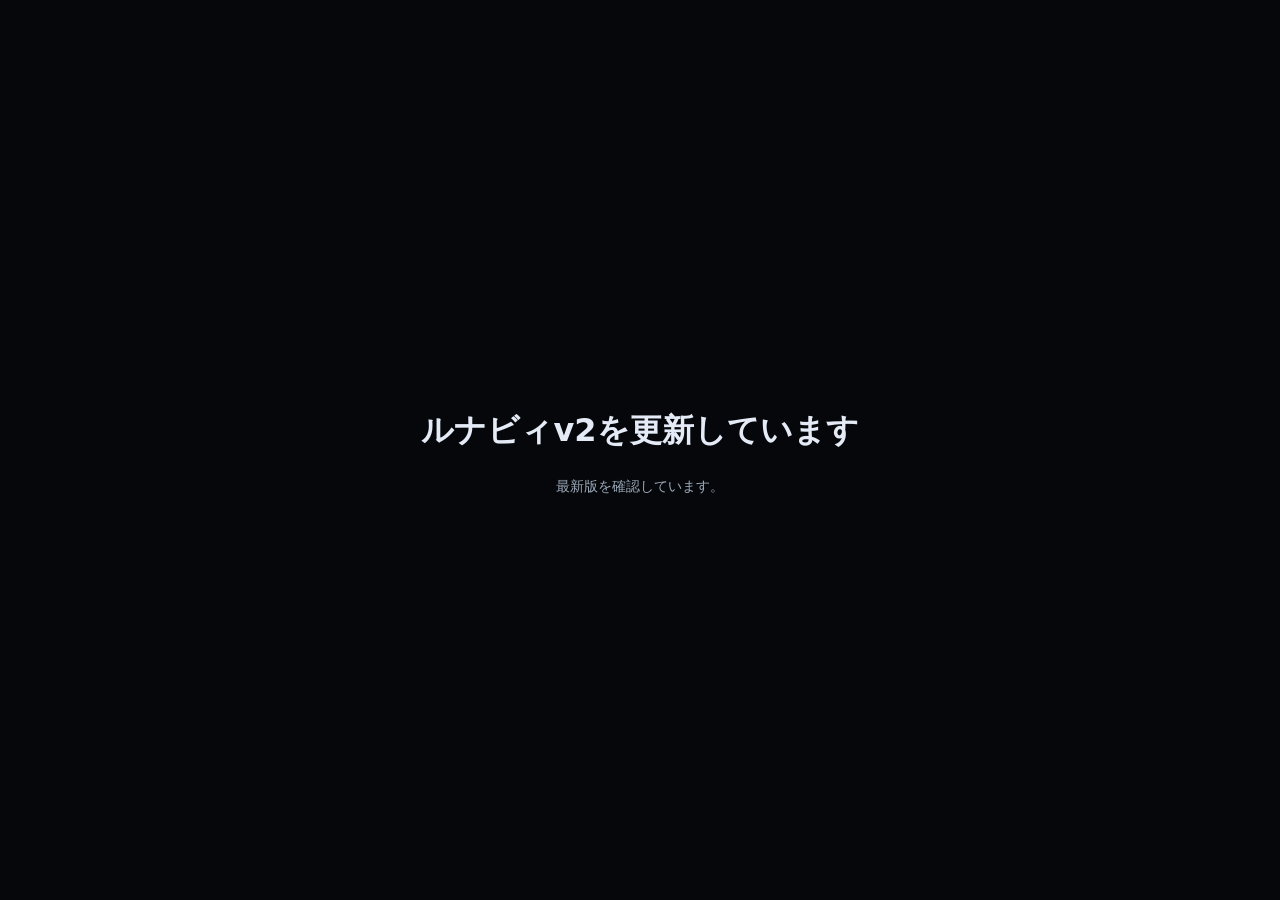
<file: update.html>
<!doctype html>
<html lang="ja">
<meta charset="utf-8">
<meta name="viewport" content="width=device-width,initial-scale=1">
<title>ルナビィv2を更新中</title>
<style>body{margin:0;min-height:100vh;display:grid;place-items:center;background:#05070a;color:#e4ebf6;font-family:system-ui,sans-serif}.box{max-width:28rem;padding:2rem;text-align:center}.small{color:#9ca9b9;font-size:.9rem;line-height:1.7}</style>
<main class="box"><h1>ルナビィv2を更新しています</h1><p id="status" class="small">最新版を確認しています。</p></main>
<script>
 (async () => {
   const status=document.getElementById('status');
   // ?force=1 の時だけ、SW本体の本当の更新チェックをする（隠しモード）。
   // 普段のLUNABYタップ(パラメータなし)は今まで通り更新チェックをしない。
   // TWAアプリからは開けないので、通常のChromeで直接このURLに?force=1を付けて開く。
   const force = new URLSearchParams(location.search).get('force') === '1';
   try {
     if ('serviceWorker' in navigator) {
       // SW本体の update() は呼ばない（Chrome/TWAの更新検知を増やさない）。
       // アプリ本体の差し替えは REPAIR_SHELL（Cache Storage）だけで行う。
       let registration=await navigator.serviceWorker.getRegistration('./');
       if (!registration) {
         registration=await navigator.serviceWorker.register('./sw.js', { scope:'./', updateViaCache:'all' });
       } else if (force) {
         status.textContent='SW本体の更新を確認しています。';
         await registration.update();
         const incoming = registration.installing || registration.waiting;
         if (incoming) {
           await new Promise(resolve => {
             const to = setTimeout(resolve, 15000);
             incoming.addEventListener('statechange', () => {
               if (incoming.state === 'activated' || incoming.state === 'redundant') { clearTimeout(to); resolve(); }
             });
           });
         }
       }
       await navigator.serviceWorker.ready;
       const worker=registration.active || navigator.serviceWorker.controller;
       if (!worker) throw new Error('service worker is not active');
       const result=await new Promise((resolve, reject) => {
         const channel=new MessageChannel();
         const timeout=setTimeout(() => reject(new Error('repair timeout')), 30000);
         channel.port1.onmessage=event => { clearTimeout(timeout); resolve(event.data); };
         worker.postMessage({ type:'REPAIR_SHELL' }, [channel.port2]);
       });
       if (!result || !result.ok) throw new Error('repair failed');
       // ちょうどキャッシュを書き直した直後なので、ここでも改めて永続化をお願いしておく。
       if (navigator.storage && navigator.storage.persist) { try { await navigator.storage.persist(); } catch (_) {} }
       status.textContent='必要なファイルを保存しました。起動しています。';
       location.replace('./?updated=' + Date.now().toString(36) + '&r=' + Math.random().toString(36).slice(2, 8));
       return;
     }
     throw new Error('service worker unavailable');
   } catch (_) {
     status.textContent='通信できなかったため、現在のデータは変更していません。通信状態を確認して、もう一度LUNABYを押してください。';
   }
 })();
</script>
</file>
